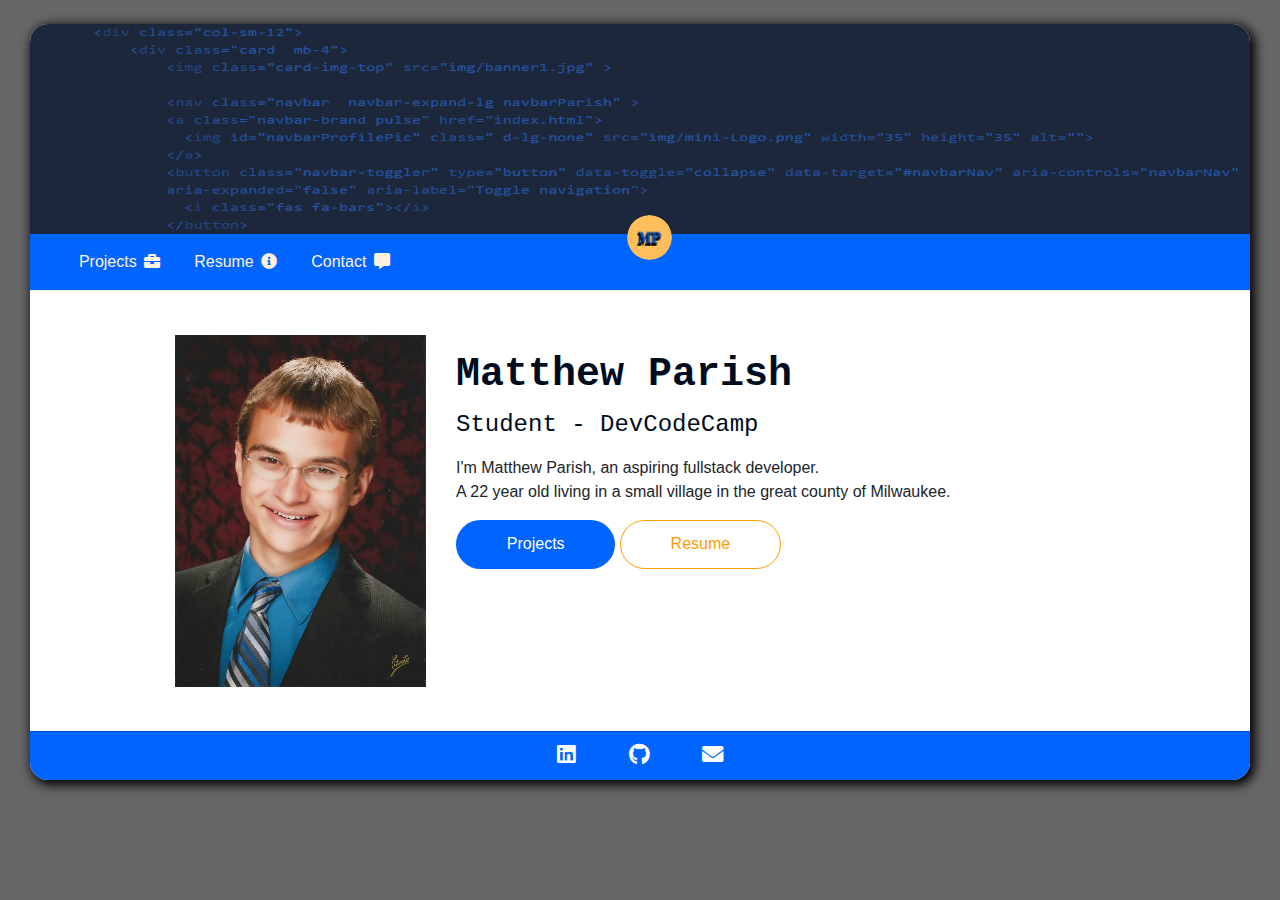
<file: index.html>
<!DOCTYPE html>
<html>
    <head>
	    <meta charset="UTF-8">
        <title>Parish Portfolio - Home</title>
		<meta name="viewport" content="width=device-width, initial-scale=1.0">
		<meta http-equiv="X-UA-Compatible" content="ie=edge">
		<!-- Styles -->
		<link rel="stylesheet" href="https://maxcdn.bootstrapcdn.com/bootstrap/4.0.0/css/bootstrap.min.css" integrity="sha384-Gn5384xqQ1aoWXA+058RXPxPg6fy4IWvTNh0E263XmFcJlSAwiGgFAW/dAiS6JXm" crossorigin="anonymous">
		<link href="https://use.fontawesome.com/releases/v5.0.8/css/all.css" rel="stylesheet">
		<link rel="stylesheet" type="text/css" href="styles/main.css">
    </head>
    <body>

    <div class="container-fluid outerContainer">
      <div class="col-sm-12">
          <div class="card  mb-4">
              <img class="card-img-top" src="img/banner2.jpg" >

              <nav class="navbar  navbar-expand-lg navbarParish" >
              <a class="navbar-brand pulse" href="index.html">
                <img id="navbarProfilePic" class=" d-lg-none" src="img/mini-Logo.png" width="35" height="35" alt="">
              </a>
              <button class="navbar-toggler" type="button" data-toggle="collapse" data-target="#navbarNav" aria-controls="navbarNav" aria-expanded="false" aria-label="Toggle navigation">
                <i class="fas fa-bars"></i>
              </button>

              <div id="navbarNav" class="collapse navbar-collapse">
                  <ul class="navbar-nav mr-auto">
                    <li class="nav-item">
                      <a class="nav-link" href="projects.html">&nbsp; Projects  <i class="fas fa-briefcase"></i> &nbsp;</a>
                    </li>
                    <li class="nav-item">
                      <a class="nav-link" href="resume.html">&nbsp; Resume  <i class="fas fa-info-circle"></i> &nbsp;</a>
                    </li>
                    <li class="nav-item">
                      <a class="nav-link" href="contact.html">&nbsp; Contact  <i class="fas fa-comment-alt"></i> &nbsp;</a>
                    </li>
                  </ul>
                  <figure class="profile d-none d-sm-none d-md-none d-lg-block">
                      <a href="index.html"><img  src="img/mini-Logo.png" class="profile-avatar pulse" alt=""> </a>
                  </figure>
                  </div>
                </nav>

              <div class="card-block">
                  <div class="card-inner row mt-3 mb-3">
                    <div class="col-sm-6 col-md-5 col-lg-4">
                        <img id="homeBigImg" src="img/professionalProfilePhoto.jpg" class="img-fluid" alt="">
                    </div>
                    <div class="col-sm-6 col-md-7 col-lg-8">
                      <h1 class="card-title mt-3">Matthew Parish</h1>
                      <h4>Student - DevCodeCamp</h4>
                       <div id="homeCardText" class="mt-3 mb-3 ">
                        I'm Matthew Parish, an aspiring fullstack developer. <br> A
                        22 year old living in a small village in the great county of Milwaukee.
                      </div>
                      <div class="mt-2">
                        <a href="projects.html" class="btn mp-solid-blue ctaBtn">Projects</a>
                        <a href="resume.html" class="btn mp-outline-yellow ctaBtn">Resume</a>
                      </div>
                    </div>
                  </div>
              </div>
              <div class="card-footer text-center">
                  <a href="https://www.linkedin.com/in/parishmatthew/" target="_blank"> <i class="fab fa-linkedin fa-lg ml-4 mr-4"></i></a>
                  <a href="https://github.com/parishwebdev" target="_blank"><i class="fab fa-github fa-lg ml-4 mr-4"></i></a>
                  <a href="mailto:mgparish@gmail.com" title="mgparish@gmail.com"><i class="fas fa-envelope fa-lg ml-4 mr-4"></i></a>
              </div>
          </div>
      </div>
    </div>





		<!-- Scripts -->
		<script src="https://code.jquery.com/jquery-3.2.1.slim.min.js" integrity="sha384-KJ3o2DKtIkvYIK3UENzmM7KCkRr/rE9/Qpg6aAZGJwFDMVNA/GpGFF93hXpG5KkN" crossorigin="anonymous"></script>
		<script src="https://cdnjs.cloudflare.com/ajax/libs/popper.js/1.12.9/umd/popper.min.js" integrity="sha384-ApNbgh9B+Y1QKtv3Rn7W3mgPxhU9K/ScQsAP7hUibX39j7fakFPskvXusvfa0b4Q" crossorigin="anonymous"></script>
		<script src="https://maxcdn.bootstrapcdn.com/bootstrap/4.0.0/js/bootstrap.min.js" integrity="sha384-JZR6Spejh4U02d8jOt6vLEHfe/JQGiRRSQQxSfFWpi1MquVdAyjUar5+76PVCmYl" crossorigin="anonymous"></script>
    </body>
</html>
</file>
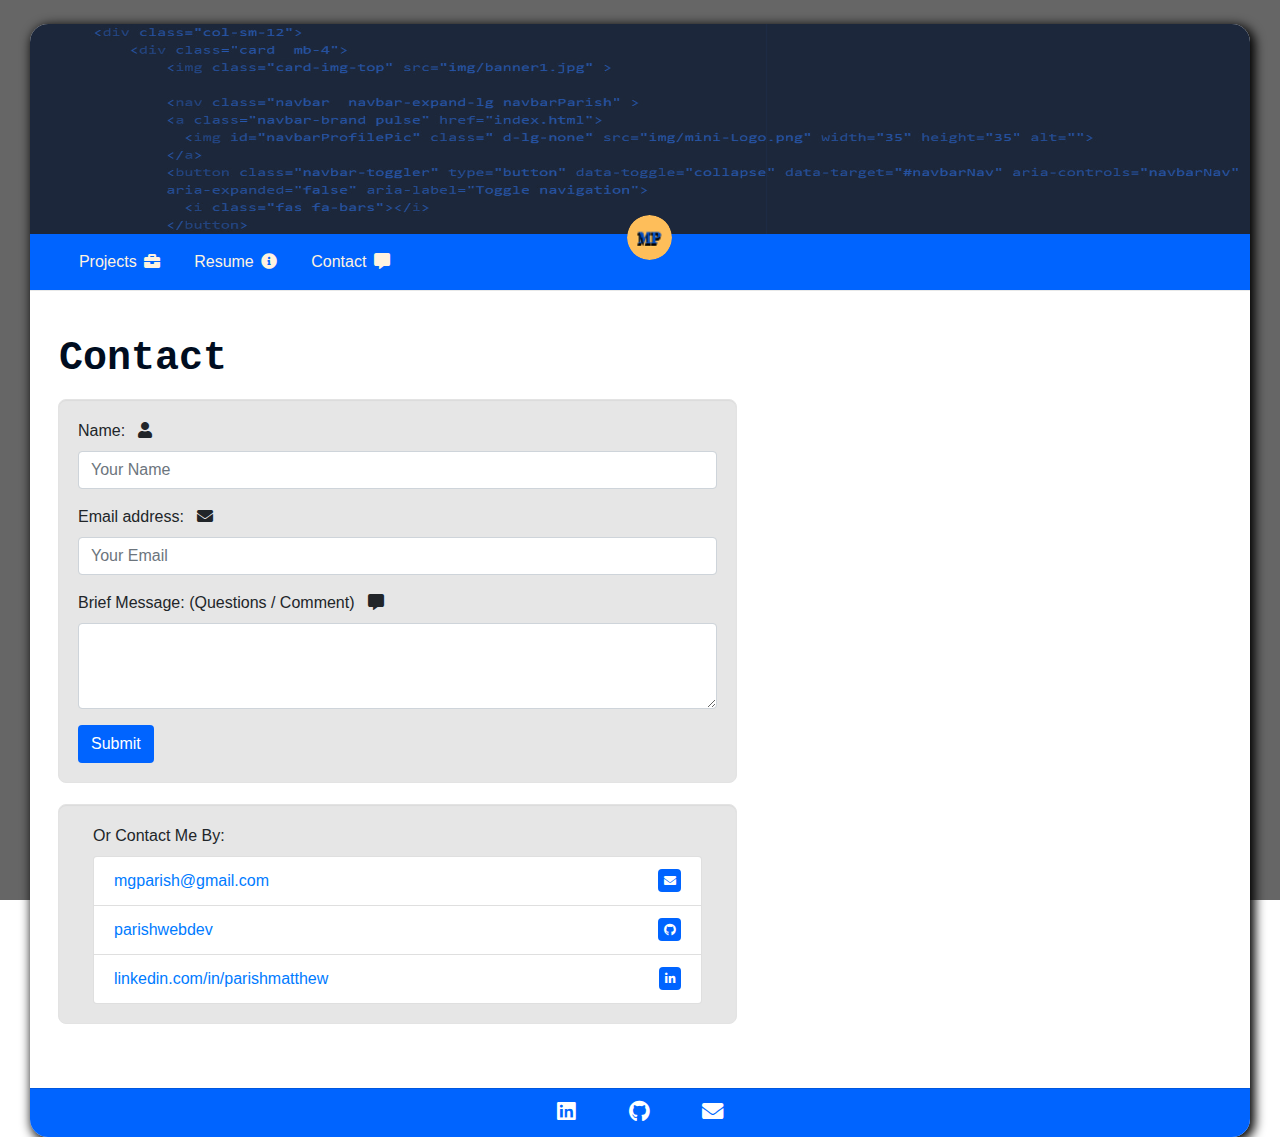
<file: contact.html>
<!DOCTYPE html>
<html>
    <head>
	    <meta charset="UTF-8">
        <title>Parish Portfolio - Contact</title>
		<meta name="viewport" content="width=device-width, initial-scale=1.0">
		<meta http-equiv="X-UA-Compatible" content="ie=edge">


		<!-- Styles -->
		<link rel="stylesheet" href="https://maxcdn.bootstrapcdn.com/bootstrap/4.0.0/css/bootstrap.min.css" integrity="sha384-Gn5384xqQ1aoWXA+058RXPxPg6fy4IWvTNh0E263XmFcJlSAwiGgFAW/dAiS6JXm" crossorigin="anonymous">
		<link href="https://use.fontawesome.com/releases/v5.0.8/css/all.css" rel="stylesheet">
		<link rel="stylesheet" type="text/css" href="styles/main.css">
    </head>
    <body>

    <div class="container-fluid outerContainer">

      <div class="col-sm-12">

          <div class="card mb-4">

              <img class="card-img-top" src="img/banner2.jpg" >

              <nav class="navbar  navbar-expand-lg navbarParish" >
              <a class="navbar-brand pulse" href="index.html">
                <img id="navbarProfilePic" class=" d-lg-none" src="img/mini-Logo.png" width="35" height="35" alt="">
              </a>
              <button class="navbar-toggler" type="button" data-toggle="collapse" data-target="#navbarNav" aria-controls="navbarNav" aria-expanded="false" aria-label="Toggle navigation">
                <i class="fas fa-bars"></i>
              </button>

              <div id="navbarNav" class="collapse navbar-collapse">
                  <ul class="navbar-nav mr-auto">
                    <li class="nav-item">
                      <a class="nav-link" href="projects.html">&nbsp; Projects  <i class="fas fa-briefcase"></i> &nbsp;</a>
                    </li>
                    <li class="nav-item">
                      <a class="nav-link" href="resume.html">&nbsp; Resume  <i class="fas fa-info-circle"></i> &nbsp;</a>
                    </li>
                    <li class="nav-item">
                      <a class="nav-link" href="contact.html">&nbsp; Contact  <i class="fas fa-comment-alt"></i> &nbsp;</a>
                    </li>
                  </ul>
                  <figure class="profile d-none d-sm-none d-md-none d-lg-block">
                      <a href="index.html"><img src="img/mini-Logo.png" class="profile-avatar pulse" alt=""> </a>
                  </figure>
                  </div>
                </nav>

              <div class="card-block">
                  <div class="card-inner row mt-3 mb-3">
                     <div class="col-sm-12  row">
                        <h1 class="ml-3 mb-3">Contact</h1>
                     </div>
                      <div class="container-fluid ">
                         <div class="col-md-7 well">
                             <form method="post" action="" >
                                 <div class="form-group">
                                     <label for="contName">Name: &nbsp; <i class="fa fa-user" aria-hidden="true"></i> </label>
                                     <input type="text" class="form-control " name="FromName" id="contName" placeholder="Your Name" required>
                                 </div>
                                 <div class="form-group">
                                     <label for="contEmail">Email address: &nbsp; <i class="fa fa-envelope" aria-hidden="true"></i> </label>
                                     <input type="email" class="form-control" name="FromEmail" id="contEmail" placeholder="Your Email" required>
                                 </div>
                                 <div class="form-group">
                                     <label for="appMessage"> Brief Message: (Questions / Comment) &nbsp; <i class="fas fa-comment-alt"></i> </label>
                                     <textarea id="appMessage" name="Message" class="form-control" rows="3" required></textarea>
                                 </div>

                                     <button type="submit" class="btn mp-solid-blue">Submit</button>
                             </form>
                         </div>
                         <div class="col-md-5">

                         </div>

                         <div class="col-md-7 well">
                             <div class="container-fluid">
                                 <label for="contactList"> Or Contact Me By: </label>
                                 <ul id="contactList" class="list-group">
                                     <li class=" list-group-item"> <a href="mailto:mgparish@gmail.com"> mgparish@gmail.com </a> <span class="badge badge-Blue"> <i class="fas fa-envelope"></i> </span> </li>
                                     <li class=" list-group-item"> <a href="https://github.com/parishwebdev"> parishwebdev </a> <span class="badge badge-Blue"> <i class="fab fa-github "></i> </span> </li>
                                     <li class=" list-group-item"> <a href="https://www.linkedin.com/in/parishmatthew"> linkedin.com/in/parishmatthew </a> <span class="badge badge-Blue"> <i class="fab fa-linkedin-in"></i> </span> </li>
                                </ul>
                             </div>
                         </div>

                      </div>

                  </div>
              </div>
              <div class="card-footer text-center">
                  <a href="https://www.linkedin.com/in/parishmatthew/" target="_blank"> <i class="fab fa-linkedin fa-lg ml-4 mr-4"></i></a>
                  <a href="https://github.com/parishwebdev" target="_blank"><i class="fab fa-github fa-lg ml-4 mr-4"></i></a>
                  <a href="mailto:mgparish@gmail.com" title="mgparish@gmail.com"><i class="fas fa-envelope fa-lg ml-4 mr-4"></i></a>
              </div>
          </div>
      </div>
    </div>





		<!-- Scripts -->
		<script src="https://code.jquery.com/jquery-3.2.1.slim.min.js" integrity="sha384-KJ3o2DKtIkvYIK3UENzmM7KCkRr/rE9/Qpg6aAZGJwFDMVNA/GpGFF93hXpG5KkN" crossorigin="anonymous"></script>
		<script src="https://cdnjs.cloudflare.com/ajax/libs/popper.js/1.12.9/umd/popper.min.js" integrity="sha384-ApNbgh9B+Y1QKtv3Rn7W3mgPxhU9K/ScQsAP7hUibX39j7fakFPskvXusvfa0b4Q" crossorigin="anonymous"></script>
		<script src="https://maxcdn.bootstrapcdn.com/bootstrap/4.0.0/js/bootstrap.min.js" integrity="sha384-JZR6Spejh4U02d8jOt6vLEHfe/JQGiRRSQQxSfFWpi1MquVdAyjUar5+76PVCmYl" crossorigin="anonymous"></script>
    </body>
</html>
</file>
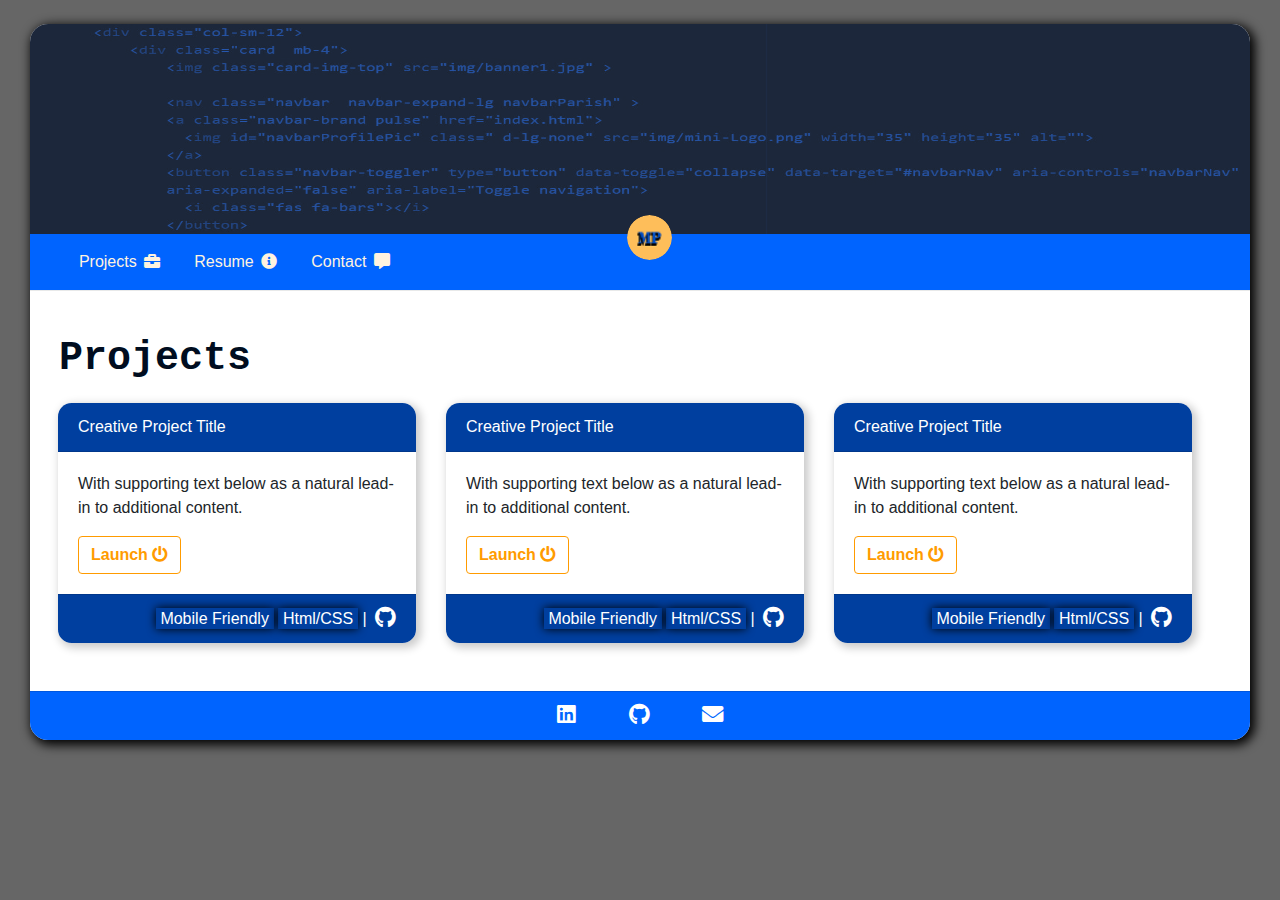
<file: projects.html>
<!DOCTYPE html>
<html>
    <head>
	    <meta charset="UTF-8">
        <title>Parish Portfolio - Projects</title>
		<meta name="viewport" content="width=device-width, initial-scale=1.0">
		<meta http-equiv="X-UA-Compatible" content="ie=edge">
		<!-- Styles -->
		<link rel="stylesheet" href="https://maxcdn.bootstrapcdn.com/bootstrap/4.0.0/css/bootstrap.min.css" integrity="sha384-Gn5384xqQ1aoWXA+058RXPxPg6fy4IWvTNh0E263XmFcJlSAwiGgFAW/dAiS6JXm" crossorigin="anonymous">
		<link href="https://use.fontawesome.com/releases/v5.0.8/css/all.css" rel="stylesheet">
		<link rel="stylesheet" type="text/css" href="styles/main.css">
    </head>
    <body>

    <div class="container-fluid outerContainer">
      <div class="col-sm-12 ">
          <div class="card  mb-4">
              <img class="card-img-top" src="img/banner2.jpg" >

              <nav class="navbar  navbar-expand-lg navbarParish" >
              <a class="navbar-brand pulse" href="index.html">
                <img id="navbarProfilePic" class=" d-lg-none" src="img/mini-Logo.png" width="35" height="35" alt="">
              </a>
              <button class="navbar-toggler" type="button" data-toggle="collapse" data-target="#navbarNav" aria-controls="navbarNav" aria-expanded="false" aria-label="Toggle navigation">
                <i class="fas fa-bars"></i>
              </button>

              <div id="navbarNav" class="collapse navbar-collapse">
                  <ul class="navbar-nav mr-auto">
                    <li class="nav-item">
                      <a class="nav-link" href="projects.html">&nbsp; Projects  <i class="fas fa-briefcase"></i> &nbsp;</a>
                    </li>
                    <li class="nav-item">
                      <a class="nav-link" href="resume.html">&nbsp; Resume  <i class="fas fa-info-circle"></i> &nbsp;</a>
                    </li>
                    <li class="nav-item">
                      <a class="nav-link" href="contact.html">&nbsp; Contact  <i class="fas fa-comment-alt"></i> &nbsp;</a>
                    </li>
                  </ul>
                  <figure class="profile d-none d-sm-none d-md-none d-lg-block">
                      <a href="index.html"><img  src="img/mini-Logo.png" class="profile-avatar pulse" alt=""> </a>
                  </figure>
                  </div>
                </nav>

              <div class="card-block">
                  <div class="card-inner row mt-3 mb-3">
                     <div class="col-sm-12 row">
                        <h1 class="ml-3 mb-3">Projects</h1>
                     </div>
                     <div class="col-sm-12 row">
                        <div class="col-sm-4">
                          <div class="card pCard mt-1 mb-1">
                            <div class="card-header pCardHeader text-left bg-pBlue">
                              Creative Project Title
                            </div>
                            <div class="card-body text-left">
                              <p class="card-text">With supporting text below as a natural lead-in to additional content.</p>
                              <a href="#" class="btn mp-outline-yellow-thick">Launch <i class="fas fa-power-off"></i></a>
                            </div>
                            <div class="card-footer pCardFooter text-right bg-pBlue">
                              <span>Mobile Friendly</span> <span>Html/CSS</span> | <i class="fab fa-github fa-lg ml-1"></i>
                            </div>
                          </div>
                        </div>
                        <div class="col-sm-4">
                          <div class="card pCard mt-1 mb-1">
                            <div class="card-header pCardHeader text-left bg-pBlue">
                              Creative Project Title
                            </div>
                            <div class="card-body text-left">
                              <p class="card-text">With supporting text below as a natural lead-in to additional content.</p>
                              <a href="#" class="btn mp-outline-yellow-thick">Launch <i class="fas fa-power-off"></i></a>
                            </div>
                            <div class="card-footer pCardFooter text-right bg-pBlue">
                              <span>Mobile Friendly</span> <span>Html/CSS</span> | <i class="fab fa-github fa-lg ml-1"></i>
                            </div>
                          </div>
                        </div>
                        <div class="col-sm-4">
                          <div class="card pCard mt-1 mb-1">
                            <div class="card-header pCardHeader text-left bg-pBlue">
                              Creative Project Title
                            </div>
                            <div class="card-body text-left">
                              <p class="card-text">With supporting text below as a natural lead-in to additional content.</p>
                              <a href="#" class="btn mp-outline-yellow-thick">Launch <i class="fas fa-power-off"></i></a>
                            </div>
                            <div class="card-footer pCardFooter text-right bg-pBlue">
                              <span>Mobile Friendly</span> <span>Html/CSS</span> | <i class="fab fa-github fa-lg ml-1"></i>
                            </div>
                          </div>
                        </div>

                    </div>
                  </div>
              </div>
              <div class="card-footer text-center">
                  <a href="https://www.linkedin.com/in/parishmatthew/" target="_blank"> <i class="fab fa-linkedin fa-lg ml-4 mr-4"></i></a>
                  <a href="https://github.com/parishwebdev" target="_blank"><i class="fab fa-github fa-lg ml-4 mr-4"></i></a>
                  <a href="mailto:mgparish@gmail.com" title="mgparish@gmail.com"><i class="fas fa-envelope fa-lg ml-4 mr-4"></i></a>
              </div>
          </div>
      </div>
    </div>





		<!-- Scripts -->
		<script src="https://code.jquery.com/jquery-3.2.1.slim.min.js" integrity="sha384-KJ3o2DKtIkvYIK3UENzmM7KCkRr/rE9/Qpg6aAZGJwFDMVNA/GpGFF93hXpG5KkN" crossorigin="anonymous"></script>
		<script src="https://cdnjs.cloudflare.com/ajax/libs/popper.js/1.12.9/umd/popper.min.js" integrity="sha384-ApNbgh9B+Y1QKtv3Rn7W3mgPxhU9K/ScQsAP7hUibX39j7fakFPskvXusvfa0b4Q" crossorigin="anonymous"></script>
		<script src="https://maxcdn.bootstrapcdn.com/bootstrap/4.0.0/js/bootstrap.min.js" integrity="sha384-JZR6Spejh4U02d8jOt6vLEHfe/JQGiRRSQQxSfFWpi1MquVdAyjUar5+76PVCmYl" crossorigin="anonymous"></script>
    </body>
</html>
</file>
<file: styles/main.css>
/**
Colors:
#0064FF - Blue  (Primary)

#FF9B00 - Yellow (Complementary)
**/


body{
  font-family: Tahoma, Geneva, sans-serif;
    background-image: url("https://images.pexels.com/photos/373543/pexels-photo-373543.jpeg?w=1260&h=750&dpr=2&auto=compress&cs=tinysrgb");
    background-size: cover;
    background-position: center;
    height: 100vh;

}
.outerContainer{
  top: 0;
  left: 0;
  width: 100%;
  height: 100%;
  background: rgba(0, 0, 0, 0.6);
  padding-top: 1.5rem;

}

h1 {
  font-family: "Courier New", Courier, monospace;
  font-weight: bold;
  color: #000D20;
}
h4 {
  font-family: "Courier New", Courier, monospace;
  color: #000D20;
}
.resumeSubHeadings {
 font-family: "Courier New", Courier, monospace;
 color: #000D20;
 font-size: 1.85rem;
}

.skillsIconDiv [class*=" devicon-"], [class^=devicon-]{
  font-size: 400%;
  margin-bottom: 0.75rem;
  margin-right: 0.95rem;
  color: #003F9F !important;
}


/* Nav */
.navbarParish {
  background-color: #0064FF;
  color: #ff9B00;
}

.navbarParish a {
  color: #FFF3DF;
}
.navbarParish a:hover {
  color: #FFC160;
  background-color: #004BBF;
}
.navbar-brand:hover {
    background-color: #0064FF !important;
}
.navbar-toggler{
  color: white;
}
.navbar-toggler:hover{
  color: #FFC160;
  border: 1px solid #FFC160;
}
/*Buttons*/
.mp-outline-yellow {
  background-color: white;
  border: 1px solid #ff9b00;
  color: #ff9b00;
}
.mp-outline-yellow:hover{
  background-color: #FFC160;
  border: 1px solid white;
  color: white;
}
.mp-outline-yellow-thick {
  background-color: white;
  border: 1.50px solid #ff9b00;
  font-weight: 600;
  color: #ff9b00;
}
.mp-outline-yellow-thick:hover{
  background-color: #FFC160;
  border: 1.50px solid #FFC160;
  color: white;
}

.mp-solid-blue {
  background-color: #0064FF;
  color: white;
}
.mp-solid-blue:hover {
  background-color: white;
  color: #004BBF;
  border: 1px solid #004BBF;
}
.ctaBtn {
  padding-top: 1.5%;
  padding-bottom: 1.5%;
  padding-right: 6.5%;
  padding-left: 6.5%;
  border-radius: 36px;
}

/*Font Awesome*/
#navbarNav .fas {
  margin-left: 3.25px;
}

#resumeH4 .fas {
  line-height: 1.5;
}

/*
Bootstrap Profile Css for cards;
*/
.card {
    font-size: 1em;
    overflow: hidden;
    padding: 0;
    border: none;
    /*border-radius: .28571429rem;*/
    border-radius: 1.125rem;
    /*box-shadow: 0 1px 3px 0 #d4d4d5, 0 0 0 1px #d4d4d5;*/
    -webkit-box-shadow: 3px 3px 11px 1.75px #000;
    -moz-box-shadow:    3px 3px 11px 1.75px #000;
     box-shadow:         3px 3px 11px 1.75px #000;
}
.card-block {
    font-size: 1em;
    position: relative;
    margin: 0;
    padding: 1.75rem;
    border: none;
    border-top: 1px solid rgba(34, 36, 38, .1);
    box-shadow: none;
}

.card-img-top {
    display: block;
    width: 100%;
    height: auto;
    max-height: 210px;
    -webkit-filter: grayscale(100%) brightness(30%) sepia(100%) hue-rotate(-180deg) saturate(700%) contrast(0.8);
    filter: grayscale(100%) brightness(30%) sepia(100%) hue-rotate(-180deg) saturate(700%) contrast(0.8);

}
.card-inner {
    clear: both;
}
.card-footer{
  background-color: #0064FF;
}
.card-footer .fab, .card-footer .fas  {
  color: white;
}
.card-footer .fab:hover, .card-footer .fas:hover  {
  color: #FFC160;
}

.pCard {
    -webkit-box-shadow: 3px 3px 9px 1.75px #ccc;
    -moz-box-shadow:    3px 3px 9px 1.75px #ccc;
     box-shadow:         3px 3px 9px 1.75px #ccc;
     border-radius: .85rem;
}
.pCardFooter {
  color: white;
}
.pCardFooter .fab, .pCardFooter .fas  {
  color: white;
}
.pCardFooter .fab:hover, .pCardFooter .fas:hover  {
  color: #FFF3DF;
}
.pCardFooter span{
box-shadow: 0 0 10px #000;
padding-right:0.30rem;
padding-left:0.30rem;
padding-top: 0.15rem;
padding-bottom: 0.15rem;
}
.pCardHeader {
  color: white;
}
#homeCardText {
 max-width: 80.5%;
}
#homeBigImg{
  max-height: 22rem;
  float: right;
}
.profile {
    position: absolute;
    top: -15px;
    left: 48.95%;
    display: inline-block;
    overflow: hidden;
    box-sizing: border-box;
    width: 36px;
    height: 36px;
    margin: 0;

    border-radius: 50%;
    zoom: 125%;
    margin-left: auto;
    margin-right: auto;
}

.profile-avatar {
    display: block;
    width: 100%;
    height: auto;
    border-radius: 50%;

}
.profile a:hover{
  background-color: transparent;
}

/* Pulse Animation for profile circle */
@-webkit-keyframes pulse {
  25% {
    -webkit-transform: scale(1.2);
    transform: scale(1.2);
  }
  75% {
    -webkit-transform: scale(0.8);
    transform: scale(0.8);
  }
}

@keyframes pulse {
  25% {
    -webkit-transform: scale(1.2);
    -ms-transform: scale(1.2);
    transform: scale(1.2);
  }
  75% {
    -webkit-transform: scale(0.8);
    -ms-transform: scale(0.8);
    transform: scale(0.8);
  }
}

.pulse {
  display: inline-block;
  -webkit-transform: translateZ(0);
  -ms-transform: translateZ(0);
  transform: translateZ(0);
  box-shadow: 0 0 1px rgba(0, 0, 0, 0);
}

.pulse:hover {
  -webkit-animation-name: pulse;
  animation-name: pulse;
  -webkit-animation-duration: 1s;
  animation-duration: 1s;
  -webkit-animation-timing-function: linear;
  animation-timing-function: linear;
  -webkit-animation-iteration-count: infinite;
  animation-iteration-count: infinite;
}

/* */

.text-bold {
    font-weight: 700;
}
.bg-pBlue {
  background-color: #003F9F;
  color: white;
}

.well {
  min-height: 20px;
  padding: 19px;
  margin-bottom: 20px;
  background-color: #E6E6E6;
  border: 1px solid #e3e3e3;
  border-radius: 8px;
  -webkit-box-shadow: inset 0 1px 1px rgba(0,0,0,.05);
  box-shadow: inset 0 1px 1px rgba(0,0,0,.05);
}
.badge-Blue{
  color: #fff;
  background-color: #0064FF;
  padding: 5.5px;
}

.list-group-item>.badge {
    float: right;
}



@media (max-width: 576px){
  #homeBigImg{
    float: left;
  }
}
</file>
